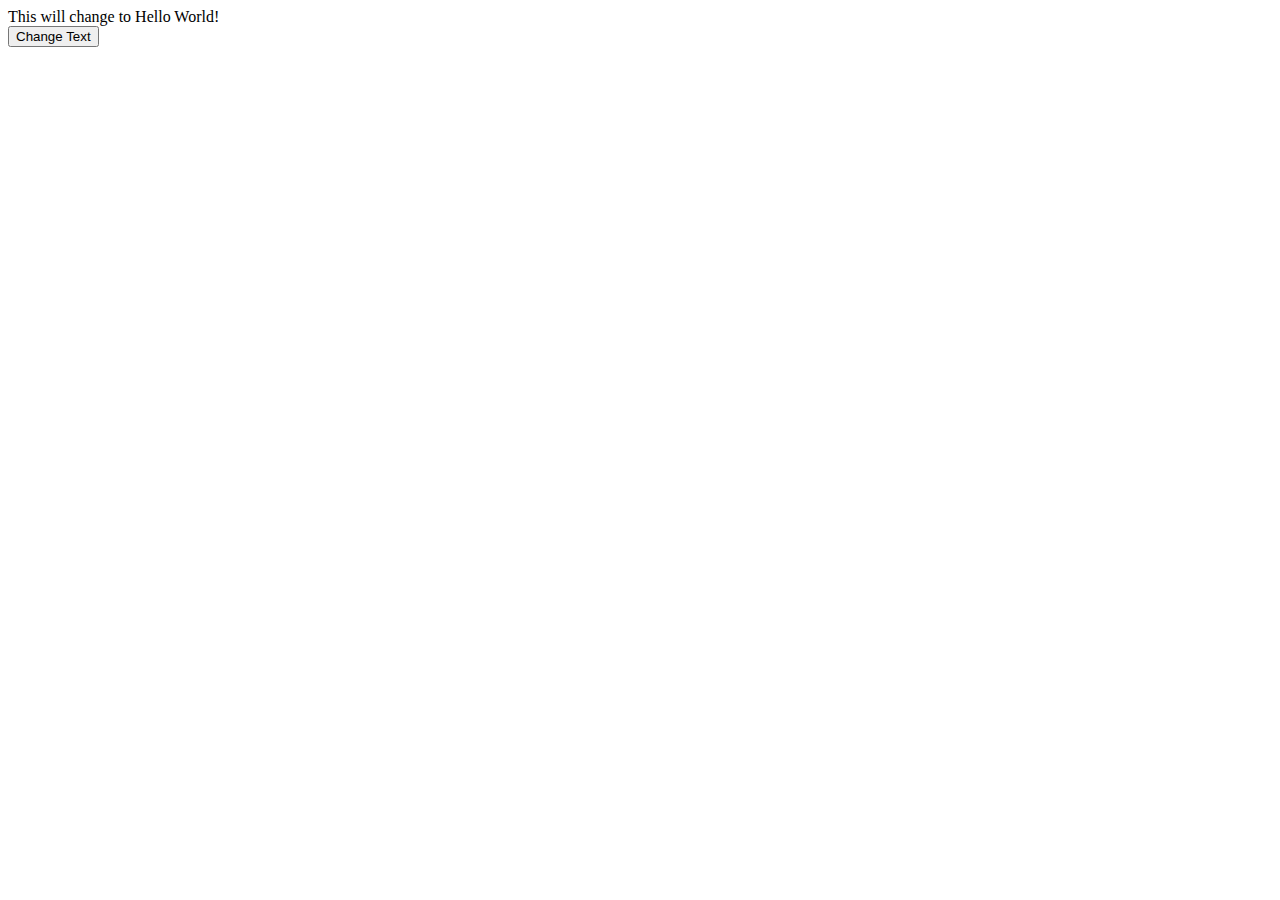
<file: Final/helloWorld.html>
<!--
Name: Maggie Raftery

Purpose: Create a hello world demo using jQuery

Certification of Authenticity: I certify that this program is entirely my own work.

Input: user click

Output: Hello World! (str)
-->

<!DOCTYPE html>
<html lang="en">
<head>
<meta charset="UTF-8">
<meta name="viewport" content="width=device-width, initial-scale=1.0">
<title>jQuery Hello World Example</title>
<script src="jquery-3.7.1.min.js"></script>
</head>
<body>

<div id="container"> This will change to Hello World! </div>
<button id="button">Change Text</button>

<script>
$(document).ready(function(){
  $("#button").click(function(){
    $("#container").text("Hello World");
  });
});
</script>

</body>
</html>
</file>
